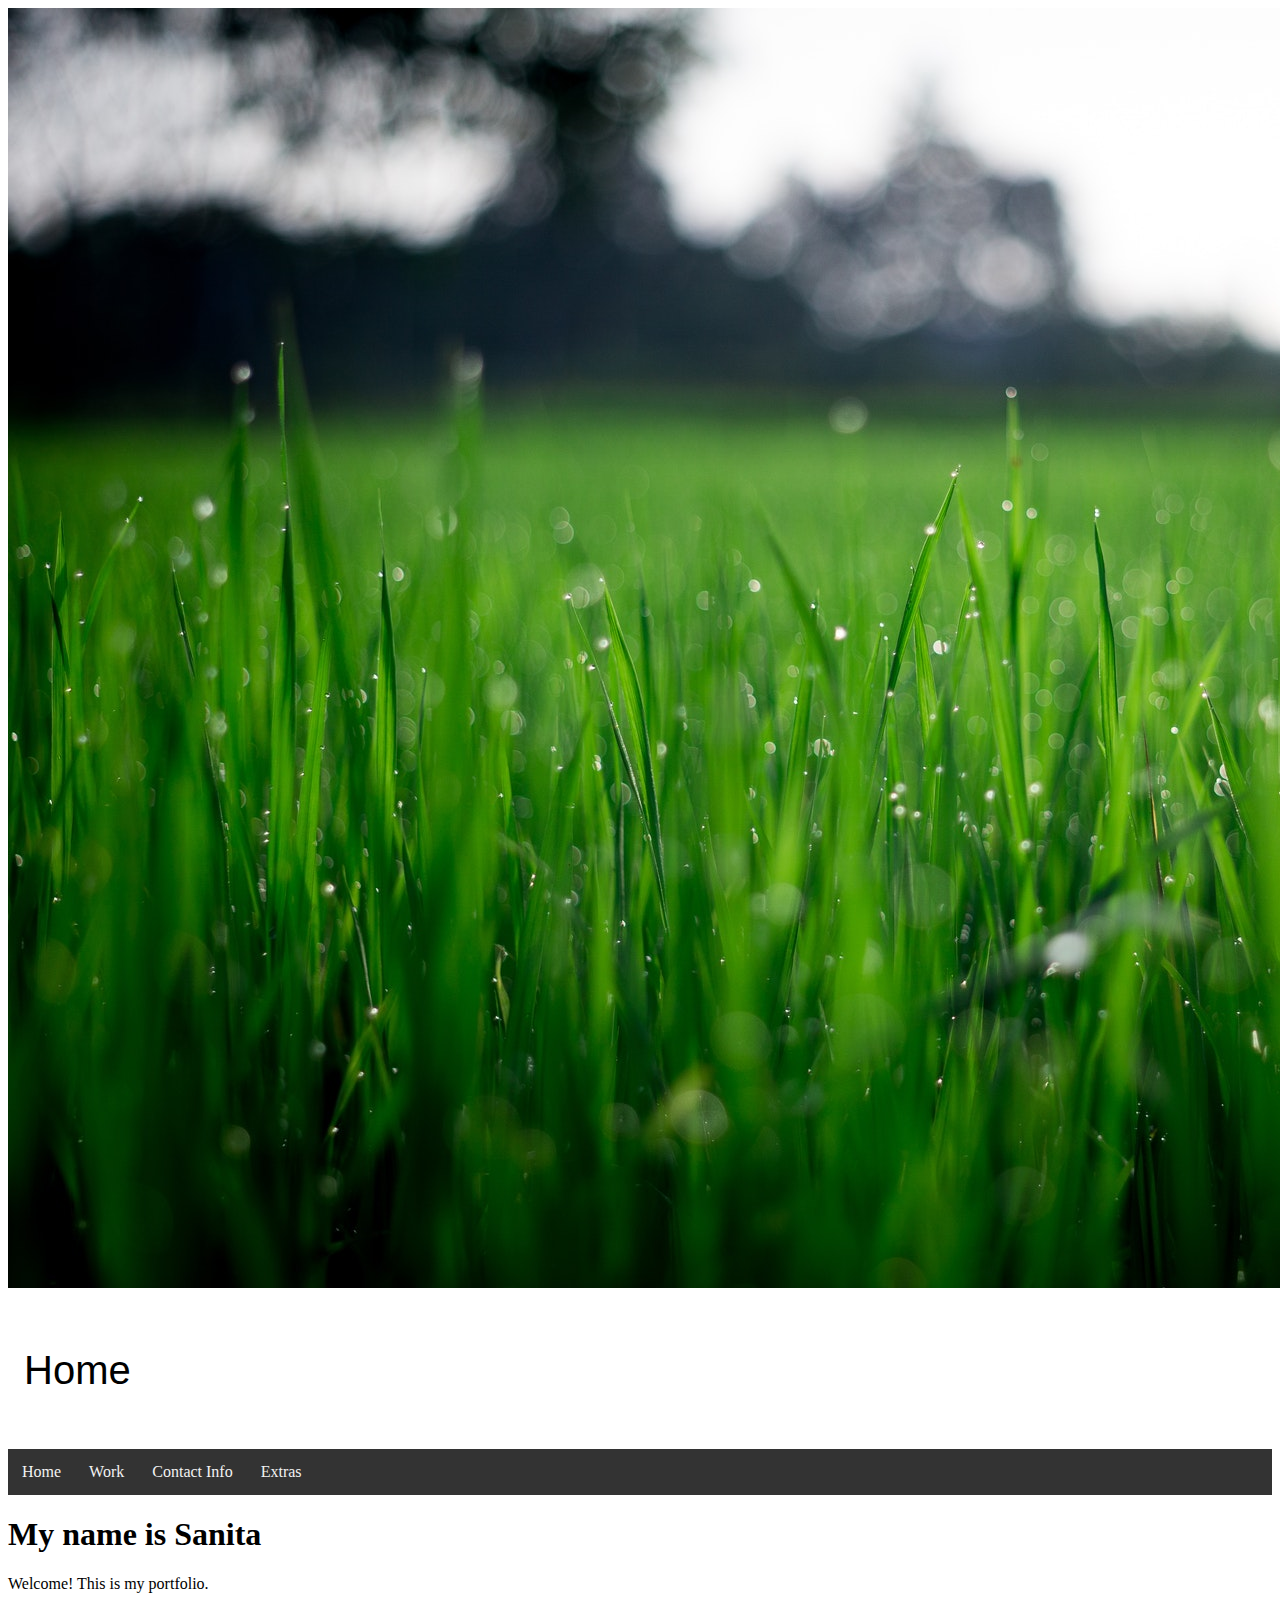
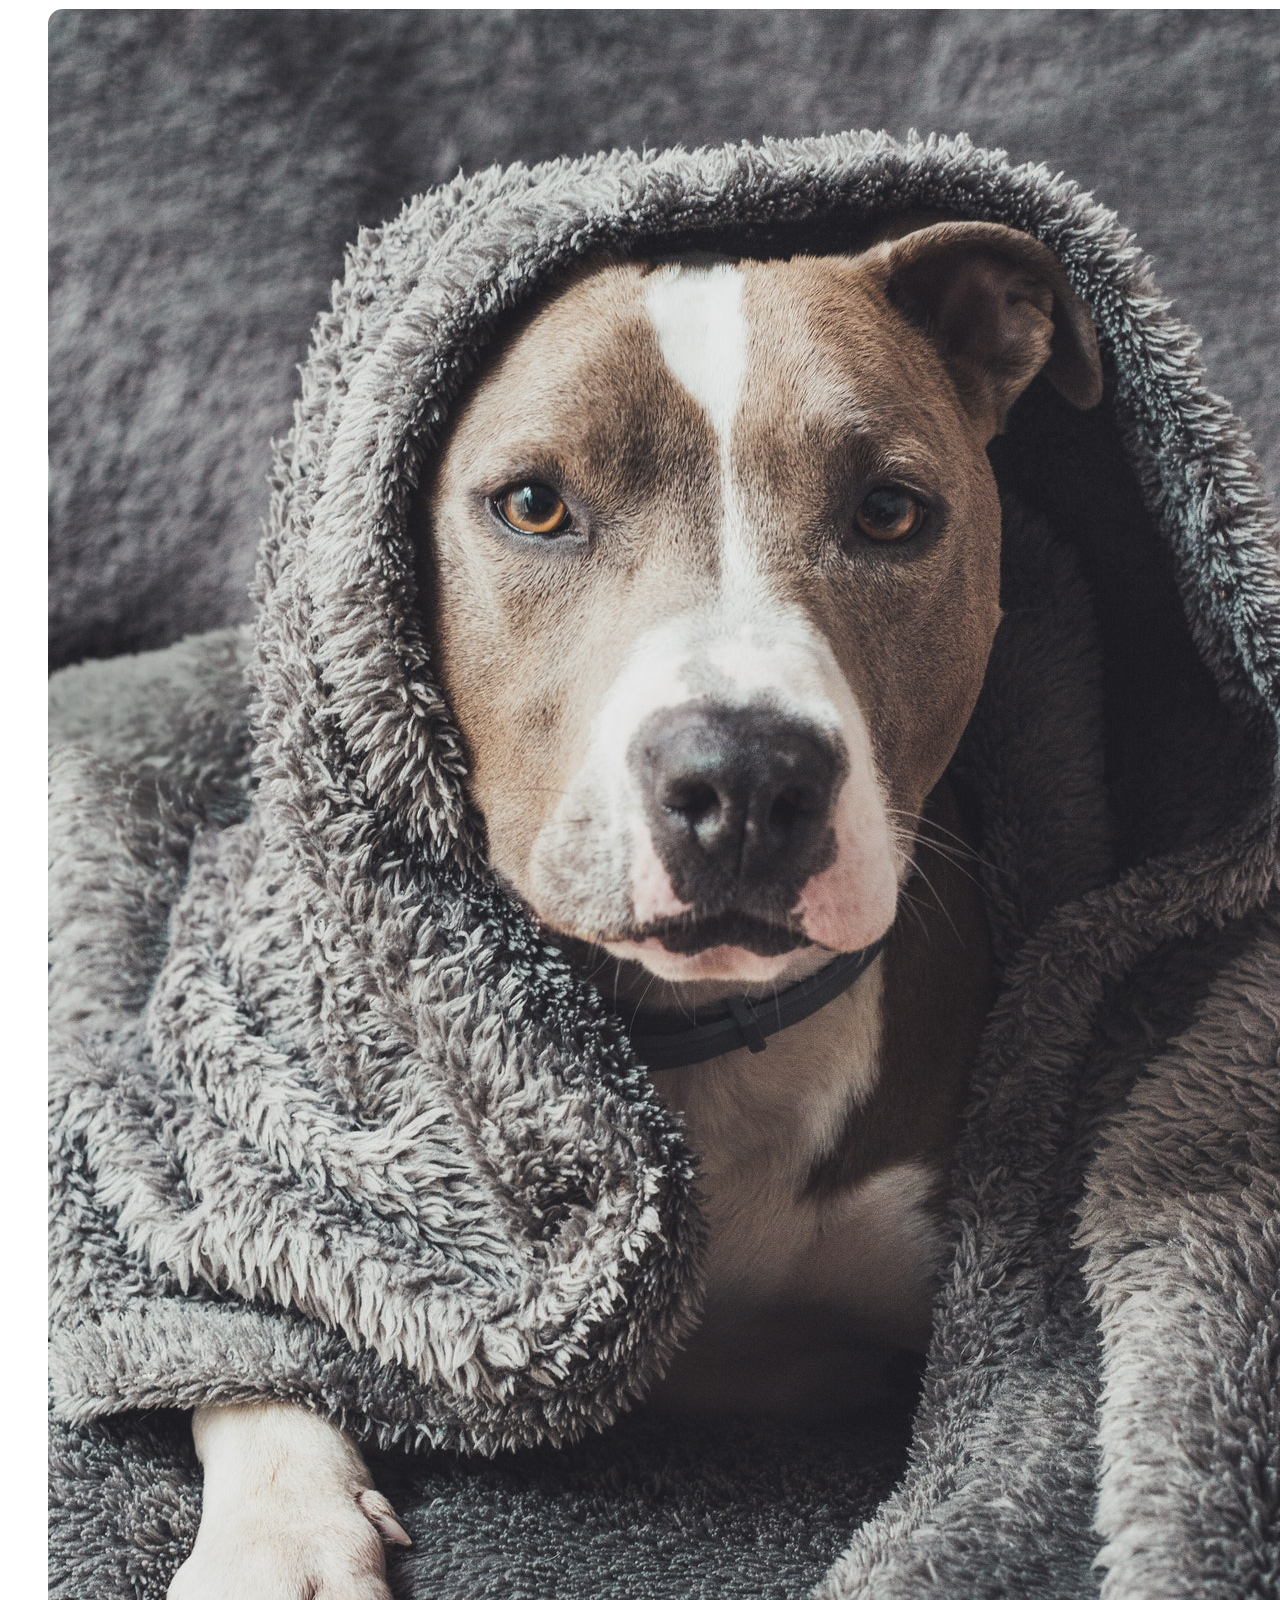
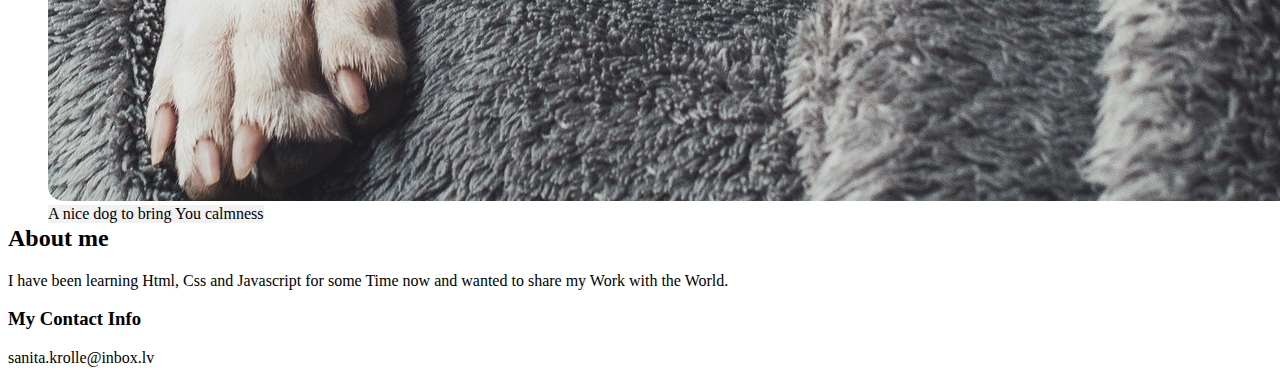
<file: index.html>
<!DOCTYPE html>
<html lang="en">
    <head>
        <title>Home</title>
        <link rel="stylesheet" type="text/css" href="css/style.css"/>
        <link href="https://cdn.jsdelivr.net/npm/bootstrap@5.2.0/dist/css/bootstrap.min.css" rel="stylesheet" integrity="sha384-gH2yIJqKdNHPEq0n4Mqa/HGKIhSkIHeL5AyhkYV8i59U5AR6csBvApHHNl/vI1Bx" crossorigin="anonymous">
    </head>
    <body>
        <img class="top col-12" src="images/grass.jpg" alt="Grass in field">
        <div class="content">
            <p>Home</p>
        </div>
        <nav id="navbar">
            <a href="index.html" class="current">Home</a>
            <a href="work.html">Work</a>
            <a href="contact-info.html">Contact Info</a>
            <a href="extras.html">Extras</a>
        </nav>
        <main>
            <article>
                <h1>My name is Sanita</h1>
                <p>Welcome! This is my portfolio.</p>
            </article>
            <aside>
                <figure>
                   <img src="images/dog.jpg" alt="Pitbull breed dog with blanket on head" class="grow">
                   <figcaption>A nice dog to bring You calmness</figcaption>
                </figure>
            </aside>
            <article>
                <h2>About me</h2>
                <p>I have been learning Html, Css and Javascript for some Time now and wanted to share my Work with the World.</p>
            </article>
        </main>
        <button id="myBtn"><a href="#top" style="color: white">Top</a></button>
        <footer>
            <h3>My Contact Info</h3>
            <p class="p-footer">sanita.krolle@inbox.lv</p>
        </footer>

        <script src="js/main.js"></script>
        <script src="https://cdn.jsdelivr.net/npm/bootstrap@5.2.0/dist/js/bootstrap.bundle.min.js" integrity="sha384-A3rJD856KowSb7dwlZdYEkO39Gagi7vIsF0jrRAoQmDKKtQBHUuLZ9AsSv4jD4Xa" crossorigin="anonymous"></script>
    </body>
</html>
</file>
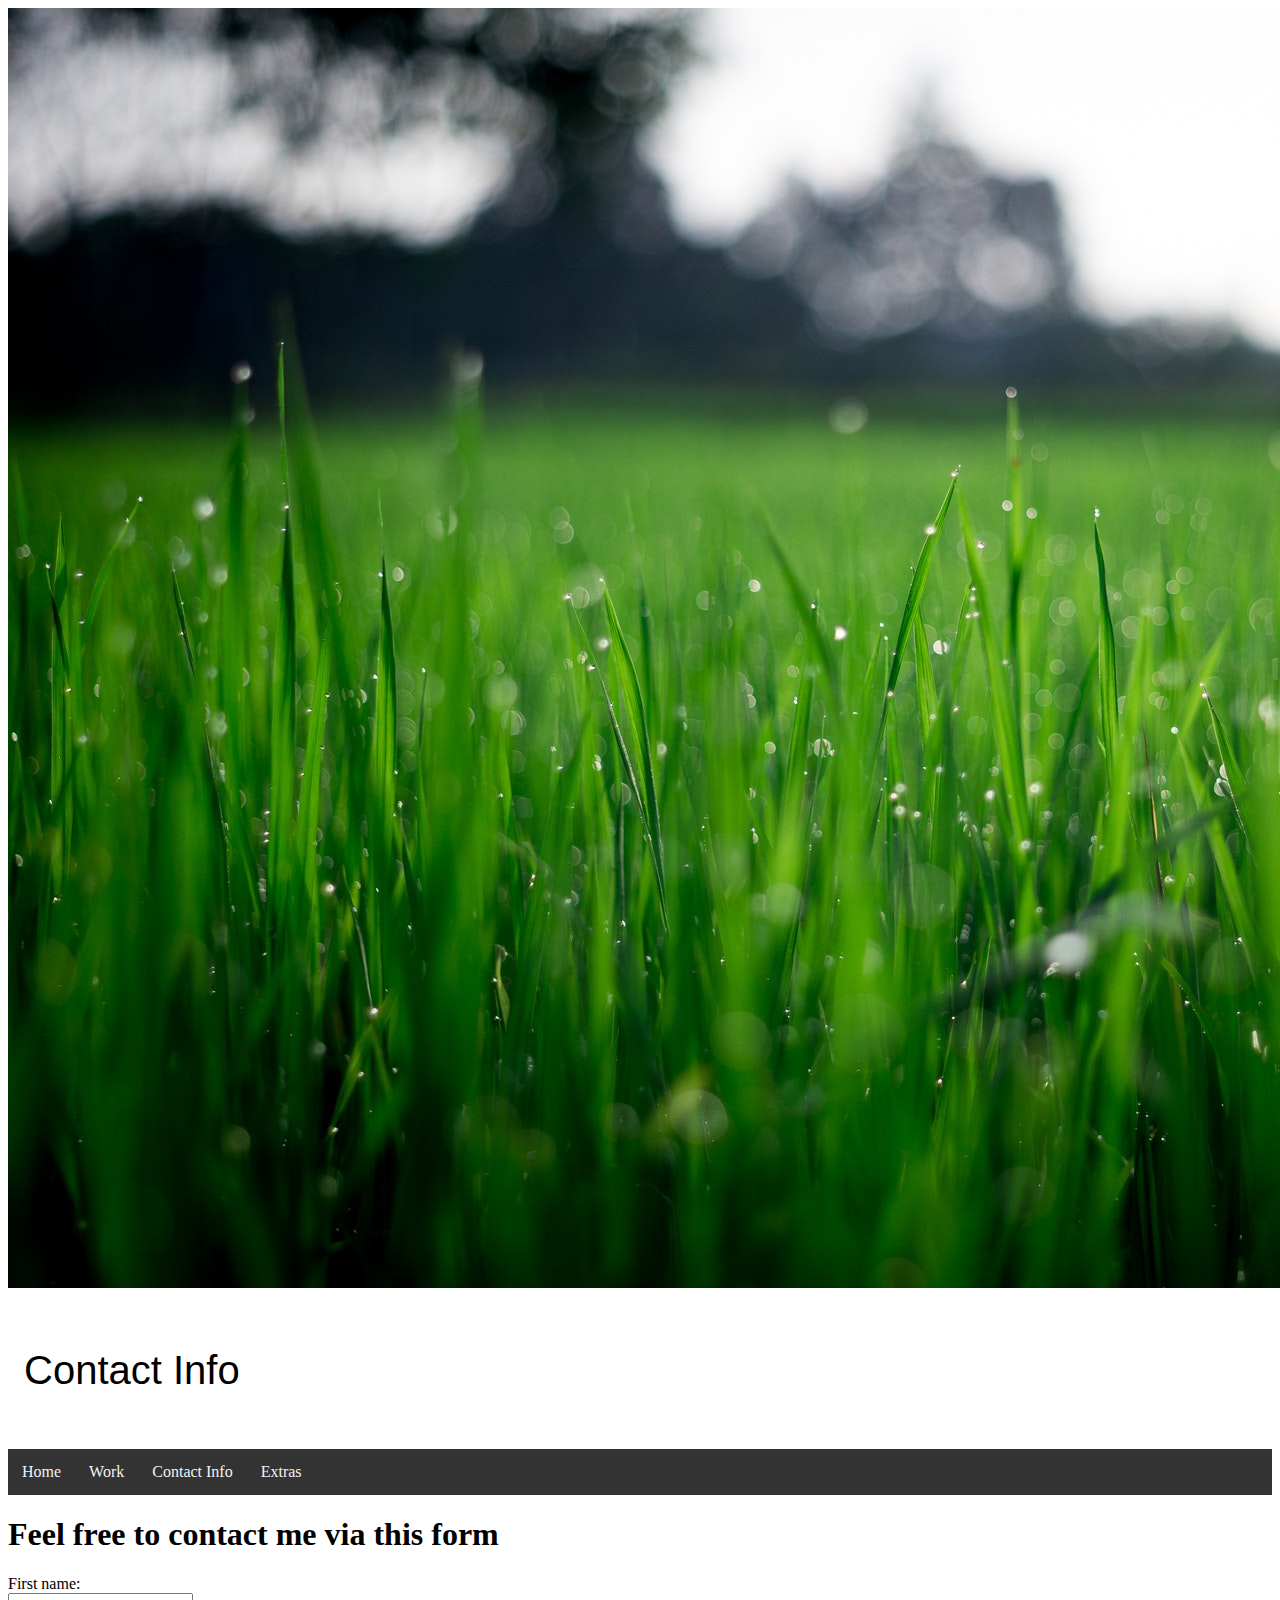
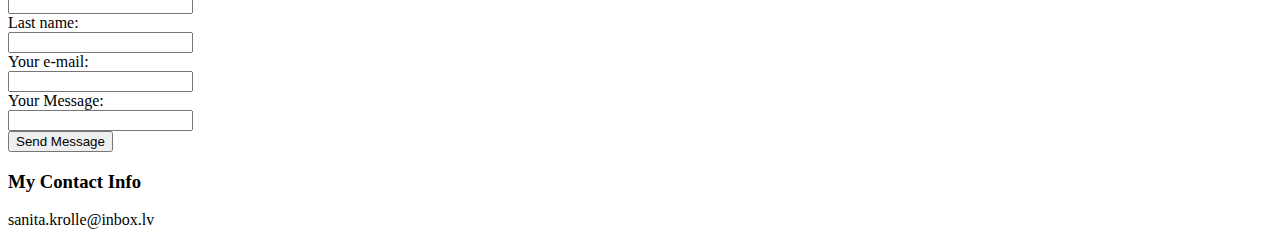
<file: contact-info.html>
<!DOCTYPE html>
<html lang="en">
    <head>
        <title>Contact Info</title>
        <link rel="stylesheet" type="text/css" href="css/style.css"/>
        <link href="https://cdn.jsdelivr.net/npm/bootstrap@5.2.0/dist/css/bootstrap.min.css" rel="stylesheet" integrity="sha384-gH2yIJqKdNHPEq0n4Mqa/HGKIhSkIHeL5AyhkYV8i59U5AR6csBvApHHNl/vI1Bx" crossorigin="anonymous">
    </head>
    <body>
        <img class="top col-12" src="images/grass.jpg" alt="Grass in field">
        <div class="content">
            <p>Contact Info</p>
        </div>
        <nav id="navbar">
            <a href="index.html">Home</a>
            <a href="work.html">Work</a>
            <a href="contact-info.html" class="current">Contact Info</a>
            <a href="extras.html">Extras</a>
        </nav>
        <main>
          <article>
            <h1>Feel free to contact me via this form</h1>
          </article>
          <aside>
            <form>
                <label for="first-name">First name:</label><br>
                <input type="text" id="first-name" name="first-name" value=""><br>

                <label for="last-name">Last name:</label><br>
                <input type="text" id="last-name" name="last-name" value=""><br>

                <label for="e-mail">Your e-mail:</label><br>
                <input type="email" id="e-mail" name="e-mail" value=""><br>

                <label for="message">Your Message:</label><br>
                <input type="text" id="message" name="message" value=""><br>

                <input type="submit" value="Send Message">
            </form>
          </aside>
        </main>
        <button id="myBtn"><a href="#top" style="color: white">Top</a></button>
        <footer>
            <h3>My Contact Info</h3>
            <p class="p-footer">sanita.krolle@inbox.lv</p>
        </footer>
        
        <script src="js/main.js"></script>
        <script src="https://cdn.jsdelivr.net/npm/bootstrap@5.2.0/dist/js/bootstrap.bundle.min.js" integrity="sha384-A3rJD856KowSb7dwlZdYEkO39Gagi7vIsF0jrRAoQmDKKtQBHUuLZ9AsSv4jD4Xa" crossorigin="anonymous"></script>
    </body>
</html>
</file>
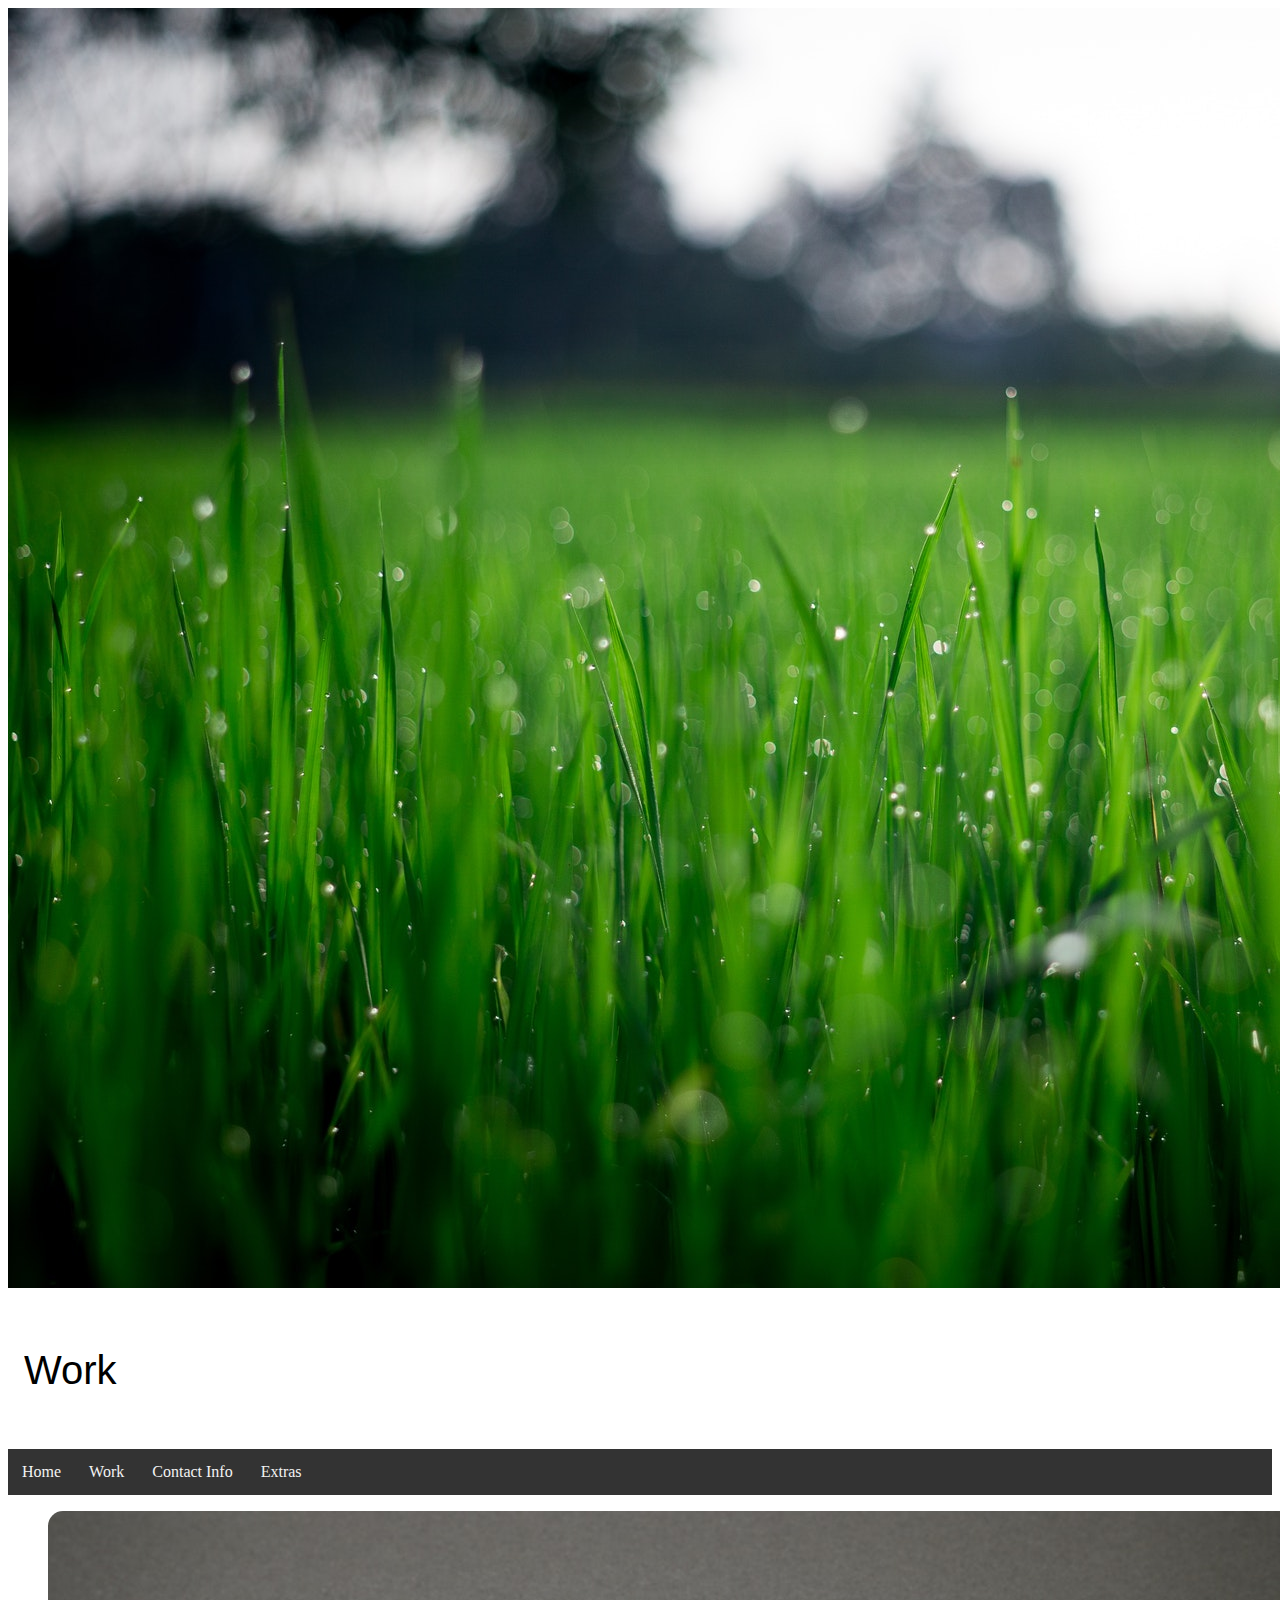
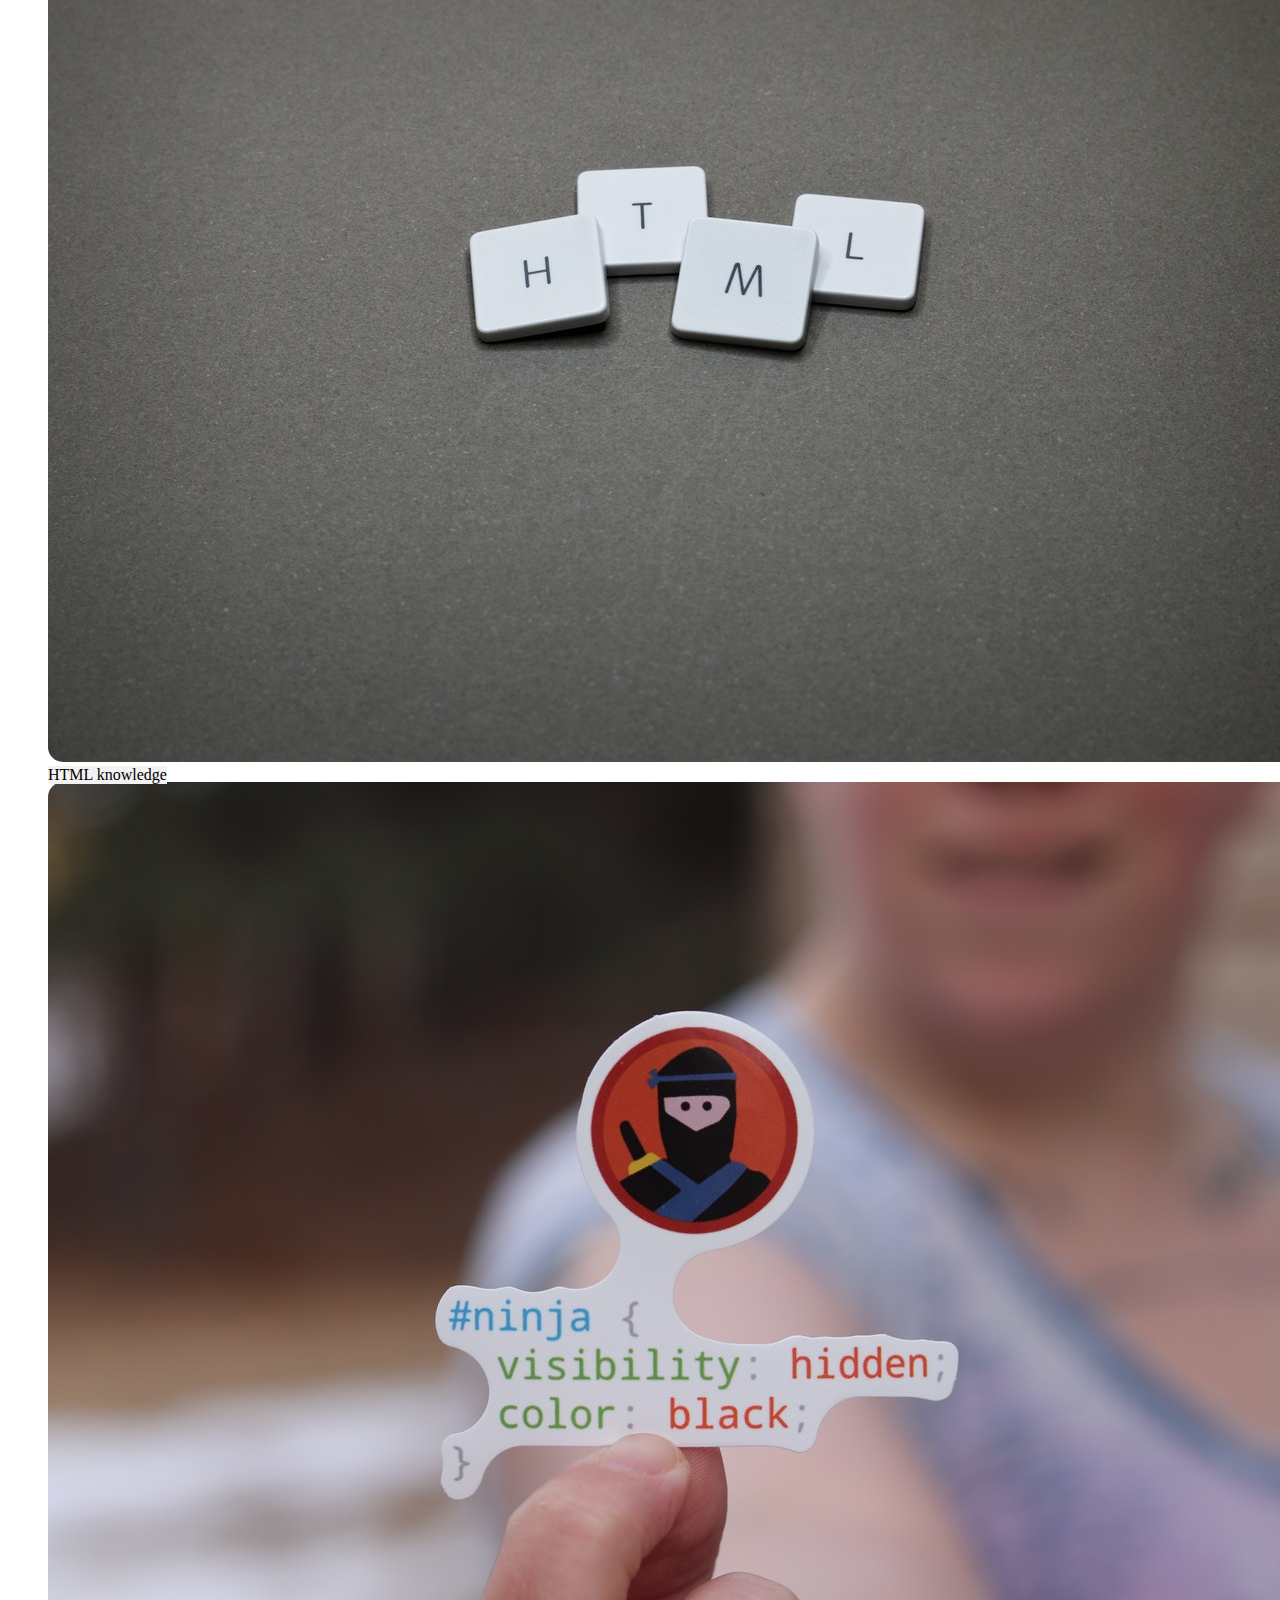
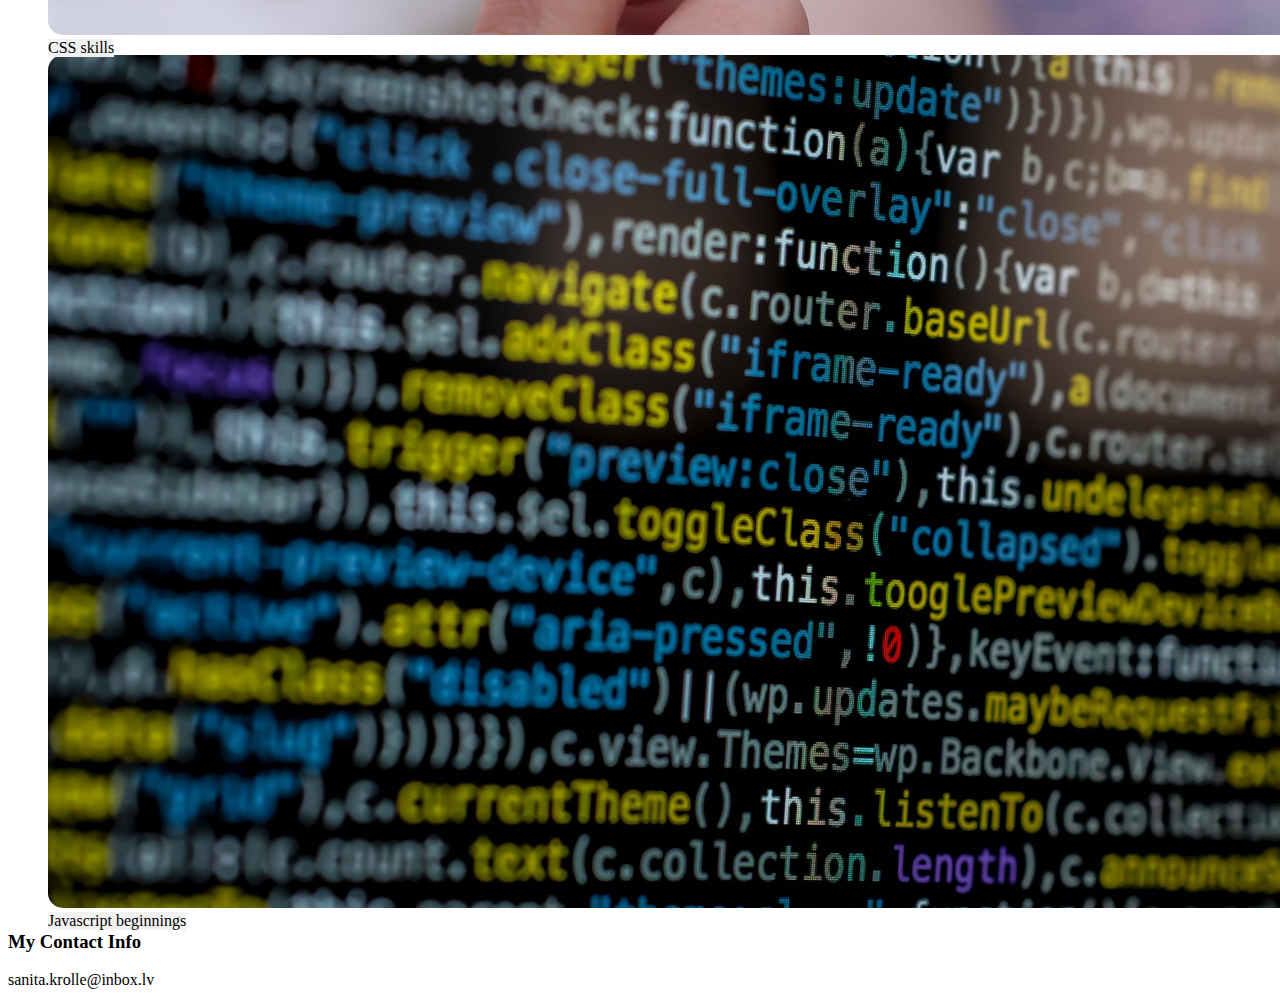
<file: work.html>
<!DOCTYPE html>
<html lang="en">
    <head>
        <title>Work</title>
        <link rel="stylesheet" type="text/css" href="css/style.css"/>
        <link href="https://cdn.jsdelivr.net/npm/bootstrap@5.2.0/dist/css/bootstrap.min.css" rel="stylesheet" integrity="sha384-gH2yIJqKdNHPEq0n4Mqa/HGKIhSkIHeL5AyhkYV8i59U5AR6csBvApHHNl/vI1Bx" crossorigin="anonymous">
    </head>
    <body>
        <img class="top col-12" src="images/grass.jpg" alt="Grass in field">
        <div class="content">
            <p>Work</p>
        </div>
        <nav id="navbar">
            <a href="index.html">Home</a>
            <a href="work.html" class="current">Work</a>
            <a href="contact-info.html">Contact Info</a>
            <a href="extras.html">Extras</a>
        </nav>
        <main>
            <div>
                <figure>
                   <img src="images/html.jpg" alt="Letters saying 'html'" class="grow col-3">
                   <figcaption>HTML knowledge</figcaption>
                </figure>
                <figure>
                   <img src="images/css.jpg" alt="A person holding a paper cutout with a css ninja on it" class="grow col-3">
                   <figcaption>CSS skills</figcaption>
                </figure>
                <figure>
                   <img src="images/js.jpg" alt="Javascript code on a screen" class="grow col-3">
                   <figcaption>Javascript beginnings</figcaption>
                </figure>
            </div>
        </main>
        <button id="myBtn"><a href="#top" style="color: white">Top</a></button>
        <footer>
            <h3>My Contact Info</h3>
            <p class="p-footer">sanita.krolle@inbox.lv</p>
        </footer>
        
        <script src="js/main.js"></script>
        <script src="https://cdn.jsdelivr.net/npm/bootstrap@5.2.0/dist/js/bootstrap.bundle.min.js" integrity="sha384-A3rJD856KowSb7dwlZdYEkO39Gagi7vIsF0jrRAoQmDKKtQBHUuLZ9AsSv4jD4Xa" crossorigin="anonymous"></script>
    </body>
</html>
</file>
<file: css/style.css>
/* Style the navbar */
 nav {
    overflow: hidden;
    background-color: #333;
  }
  
  /* Navbar links */
  nav a {
    float: left;
    display: block;
    color: #f2f2f2;
    text-align: center;
    padding: 14px;
    text-decoration: none;
  }
  
  /* Page content */
  .content {
    padding: 16px;
  }
  
  /* The sticky class is added to the navbar with JS when it reaches its scroll position */
  .sticky {
    position: fixed;
    top: 0;
    width: 100%;
  }
  
  /* Add some top padding to the page content to prevent sudden quick movement (as the navigation bar gets a new position at the top of the page (position:fixed and top:0) */
  .sticky + .content {
    padding-top: 60px;
  } 

  .grow { 
    transition: all .6s ease-in-out; 
    }
    
  .grow:hover { 
    transform: scale(1.1); 
    }

    img {
        border-radius: 15px;
    }

    .top {
        border-radius: 0px;
    }

    figcaption {
        position: absolute;
        background-color: #f2f2f2;
    }

    .content p {
        
        font-family: Arial, Helvetica, sans-serif;
        font-size: 40px;
        white-space: nowrap;
        overflow: hidden;
      }
      .content p:nth-child(1) {
        width: 7.3em;
        -webkit-animation: type 2s steps(40, end);
        animation: type 2s steps(40, end);
        -webkit-animation-fill-mode: forwards;
        animation-fill-mode: forwards;
      }
      .content p:nth-child(2) {
        width: 11.5em;
        opacity: 0;
        -webkit-animation: type2 2s steps(40, end);
        animation: type2 2s steps(40, end);
        -webkit-animation-delay: 2s;
        animation-delay: 2s;
        -webkit-animation-fill-mode: forwards;
        animation-fill-mode: forwards;
      }
      .content p:nth-child(3) {
        width: 7.3em;
        opacity: 0;
        -webkit-animation: type3 5s steps(20, end), blink .5s step-end infinite alternate;
        animation: type3 5s steps(20, end), blink .5s step-end infinite alternate;
        -webkit-animation-delay: 4s;
        animation-delay: 4s;
        -webkit-animation-fill-mode: forwards;
        animation-fill-mode: forwards;
      }

      @keyframes type {
        0% {
          width: 0;
        }
      }
      @-webkit-keyframes type {
        0% {
          width: 0;
        }
      }
      @keyframes type2 {
        0% {
          width: 0;
        }
        1% {
          opacity: 1;
        }
        }
      
      @-webkit-keyframes type2 {
        0% {
          width: 0;
        }
        1% {
          opacity: 1;
        }
        }
      
      @keyframes type3 {
        0% {
          width: 0;
        }
        1% {
          opacity: 1;
        }
        100% {
          opacity: 1;
        }
      }
      @-webkit-keyframes type3 {
        0% {
          width: 0;
        }
        1% {
          opacity: 1;
        }
        100% {
          opacity: 1;
        }
      }
      @keyframes blink {
        50% {
          border-color: transparent;
        }
      }
      @-webkit-keyframes blink {
        50% {
          border-color: tranparent;
        }
      }

      .slider-wrapper {
        margin: 1rem;
        position: relative;
        overflow: hidden;
      }
       
      .slides-container {
        height: calc(100vh - 2rem);
        width: 100%;
        display: flex;
        list-style: none;
        margin: 0;
        padding: 0;
        overflow: scroll;
        scroll-behavior: smooth;
      }
       
      .slide {
        width: 100%;
        height: 100%;
        flex: 1 0 100%;
      }

      .slides-container {
        scrollbar-width: none; /* Firefox */
        -ms-overflow-style: none;  /* Internet Explorer 10+ */
    }
     
    /* WebKit */
    .slides-container::-webkit-scrollbar { 
        width: 0;
        height: 0;
    }

    .slide-arrow {
        position: absolute;
        display: flex;
        top: 0;
        bottom: 0;
        margin: auto;
        height: 4rem;
        background-color: white;
        border: none;
        width: 2rem;
        font-size: 3rem;
        padding: 0;
        cursor: pointer;
        opacity: 0.5;
        transition: opacity 100ms;
      }
       
      .slide-arrow:hover,
      .slide-arrow:focus {
        opacity: 1;
      }
       
      #slide-arrow-prev {
        left: 0;
        padding-left: 0.25rem;
        border-radius: 0 2rem 2rem 0;
      }
       
      #slide-arrow-next {
        right: 0;
        padding-left: 0.75rem;
        border-radius: 2rem 0 0 2rem;
      }

      #myBtn {
        position: fixed;
        bottom: 10px;
        float: right;
        right: 18.5%;
        left: 77.25%;
        max-width: 30px;
        width: 100%;
        font-size: 12px;
        border-color: rgba(85, 85, 85, 0.2);
        background-color: rgb(100,100,100);
        padding: .5px;
        border-radius: 4px;

    }
/*On Hover Color Change*/
    #myBtn:hover {
        background-color: #7dbbf1;
    }

    @media screen and (min-width: 768px) {
      #myBtn {
        display: none;
      }
    }
</file>
